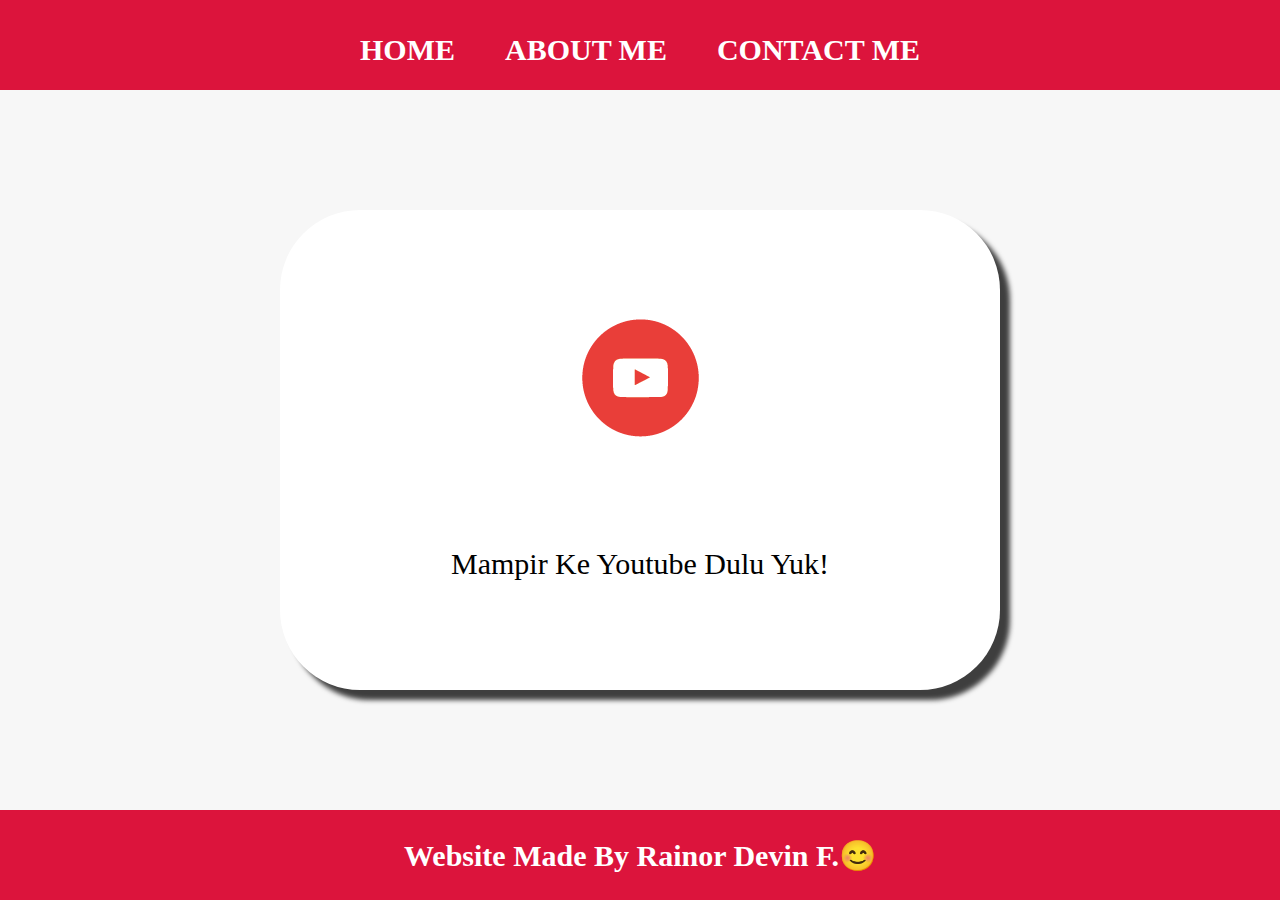
<file: index.html>
<html>
    <head>
        <title>Website Saya</title>
        <link rel="stylesheet" href="style.css" />
    </head>
    <body>
        <div class="container">
        
        <!-- NAVIGATION BAR -->
        <div class="container-navbar">
            <ul class="ul-navbar">
                <li class="li-navbar">
                    <a href="#" class="a-navbar">HOME</a>
                </li>
                <li class="li-navbar">
                    <a href="about.html" class="a-navbar">ABOUT ME</a>
                </li>
                <li class="li-navbar">
                    <a href="contact.html" class="a-navbar">CONTACT ME</a>
                </li>
            </ul>
        </div>
        <!-- NAVIGATION BAR SELESAI -->

        <!-- CONTENT 1 -->
        <div class="container-content">
            <a href="https://www.youtube.com/" 
            class="a-content">
                <img src="Medsos_UTUBE.png" class="img-content"/>
                <p>Mampir Ke Youtube Dulu Yuk!</p>
            </a>
        </div>
        <!-- CONTENT 1 END -->

        <!-- FOOTER -->
        <div class="container-footer">
            <h1 class="h1-footer">Website Made By Rainor Devin F.😊</h1>
        </div>
        <!-- FOOTER END -->
        </div>
    </body>
</html>
</file>
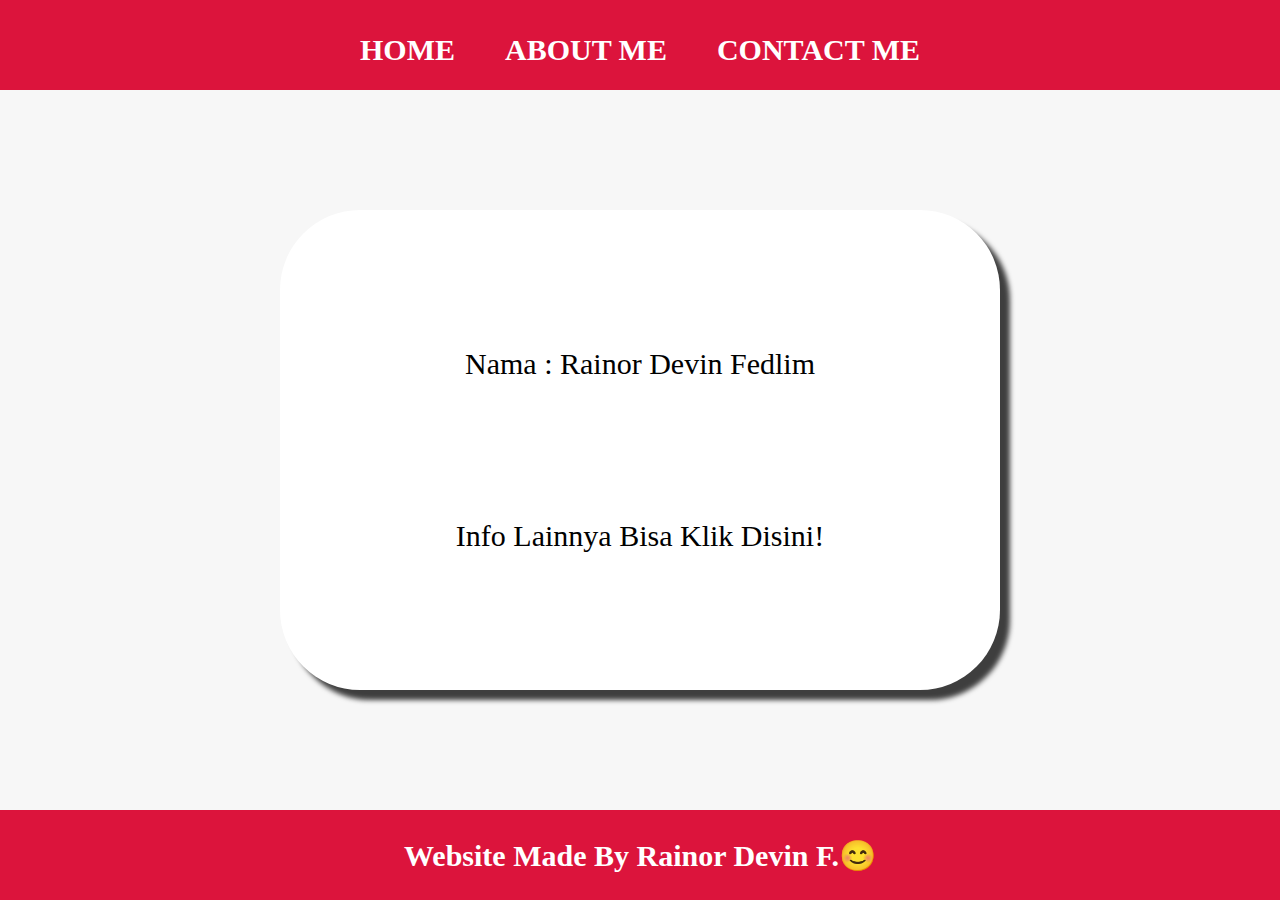
<file: about.html>
<html>
    <head>
        <title>About Me</title>
        <link rel="stylesheet" href="style.css" />
    </head>
    <body>
        <div class="container">
        
        <!-- NAVIGATION BAR -->
        <div class="container-navbar">
            <ul class="ul-navbar">
                <li class="li-navbar">
                    <a href="index.html" class="a-navbar">HOME</a>
                </li>
                <li class="li-navbar">
                    <a href="about.html" class="a-navbar">ABOUT ME</a>
                </li>
                <li class="li-navbar">
                    <a href="contact.html" class="a-navbar">CONTACT ME</a>
                </li>
            </ul>
        </div>
        <!-- NAVIGATION BAR SELESAI -->

        <!-- CONTENT 1 -->
        <div class="container-content">
            <a href="https://www.whatsapp.com/" 
            class="a-content">
                <p>Nama : Rainor Devin Fedlim</p>
                <p>Info Lainnya Bisa Klik Disini!</p>
            </a>
        </div>
        <!-- CONTENT 1 END -->

        <!-- FOOTER -->
        <div class="container-footer">
            <h1 class="h1-footer">Website Made By Rainor Devin F.😊</h1>
        </div>
        <!-- FOOTER END -->
        </div>
    </body>
</html>
</file>
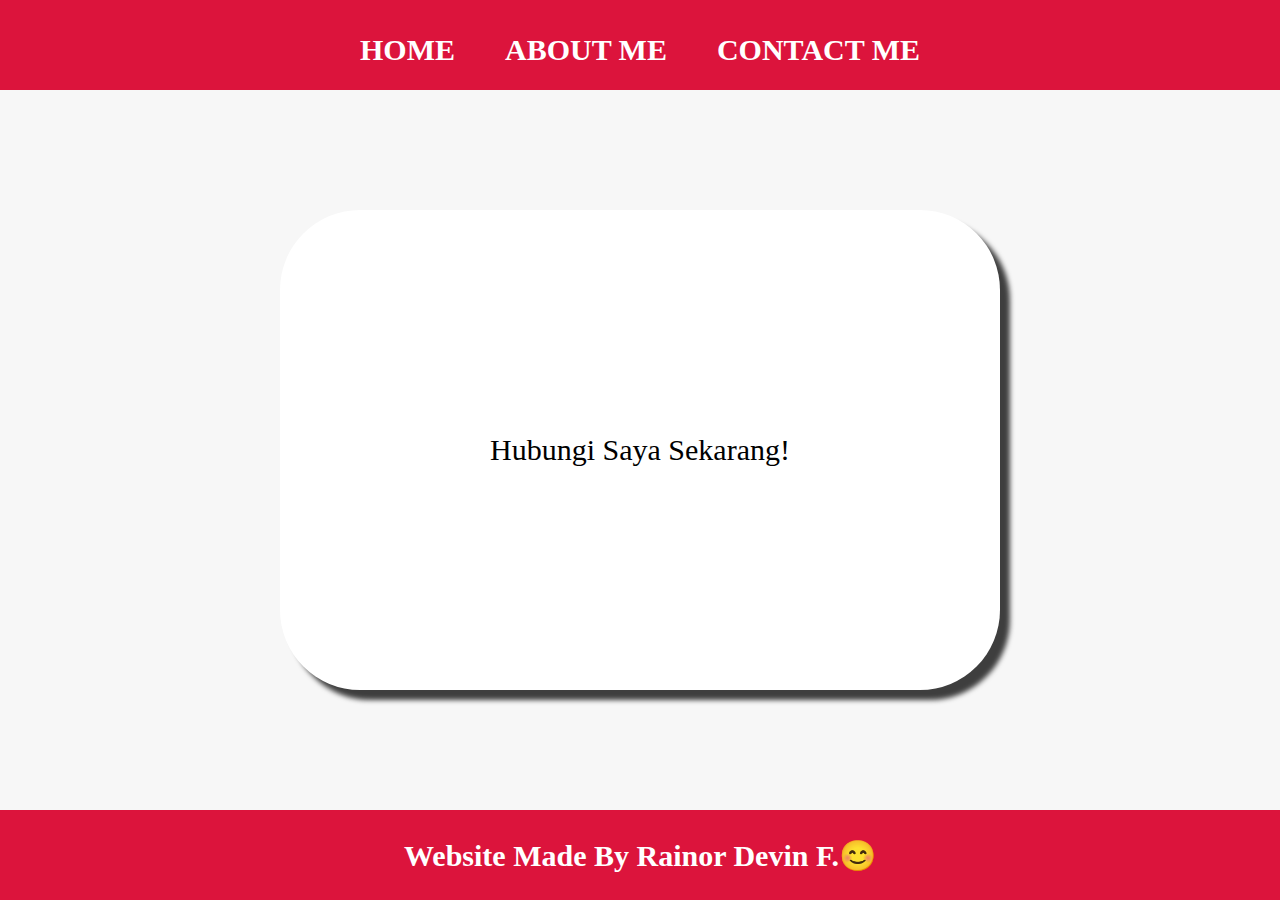
<file: contact.html>
<html>
    <head>
        <title>Contact Saya</title>
        <link rel="stylesheet" href="style.css" />
    </head>
    <body>
        <div class="container">
        
        <!-- NAVIGATION BAR -->
        <div class="container-navbar">
            <ul class="ul-navbar">
                <li class="li-navbar">
                    <a href="index.html" class="a-navbar">HOME</a>
                </li>
                <li class="li-navbar">
                    <a href="about.html" class="a-navbar">ABOUT ME</a>
                </li>
                <li class="li-navbar">
                    <a href="contact.html" class="a-navbar">CONTACT ME</a>
                </li>
            </ul>
        </div>
        <!-- NAVIGATION BAR SELESAI -->

        <!-- CONTENT 1 -->
        <div class="container-content">
            <a href="https://www.instagram.com/rainor_devin/" 
            class="a-content">
                <p>Hubungi Saya Sekarang!</p>
            </a>
        </div>
        <!-- CONTENT 1 END -->

        <!-- FOOTER -->
        <div class="container-footer">
            <h1 class="h1-footer">Website Made By Rainor Devin F.😊</h1>
        </div>
        <!-- FOOTER END -->
        </div>
    </body>
</html>
</file>
<file: style.css>
*,
html {
    margin: 0;
    padding: 0;
}

.container {}


.container-navbar {
    background-color: crimson;
    width: 100%;
    height: 10vh;
    ;
}

.ul-navbar {
    display: flex;
    height: 100px;
    justify-content: center;
    align-items: center;
}

.li-navbar {
    list-style-type: none;
    padding: 20px;
    margin: 5px;
    color: white;
    font-size: 30px;
}

.li-navbar:hover {
    background-color: #333;
    transition: .5s ease-in-out;
    transition-delay: .2s;
    border-radius: 8px;
}

.a-navbar {
    color: white;
    text-decoration: none;
    font-weight: 800;
}

.container-content {
    background-color: #f7f7f7;
    display: flex;
    justify-content: center;
    align-items: center;
    height: 80vh;
}

.a-content {
    background-color: white;
    color: black;
    text-decoration: none;
    font-size: 30px;
    width: 720px;
    height: 480px;
    display:flex;
    flex-direction: column;
    justify-content: space-evenly;
    align-items: center;
    border-radius: 80px;
    box-shadow: 10px 10px 5px 0px rgba(0,0,0,0.75);
    -webkit-box-shadow: 10px 10px 5px 0px rgba(0,0,0,0.75);
    -moz-box-shadow: 10px 10px 5px 0px rgba(0,0,0,0.75);
}

.img-content {
    width: 50% 
    height: 50%
}

.container-footer {
    height: 10vh;
    background-color: crimson;
    display: flex;
    justify-content: center;
    align-items: center;
}

.h1-footer {
    font-size: 30px;
    color: white;
}
</file>
